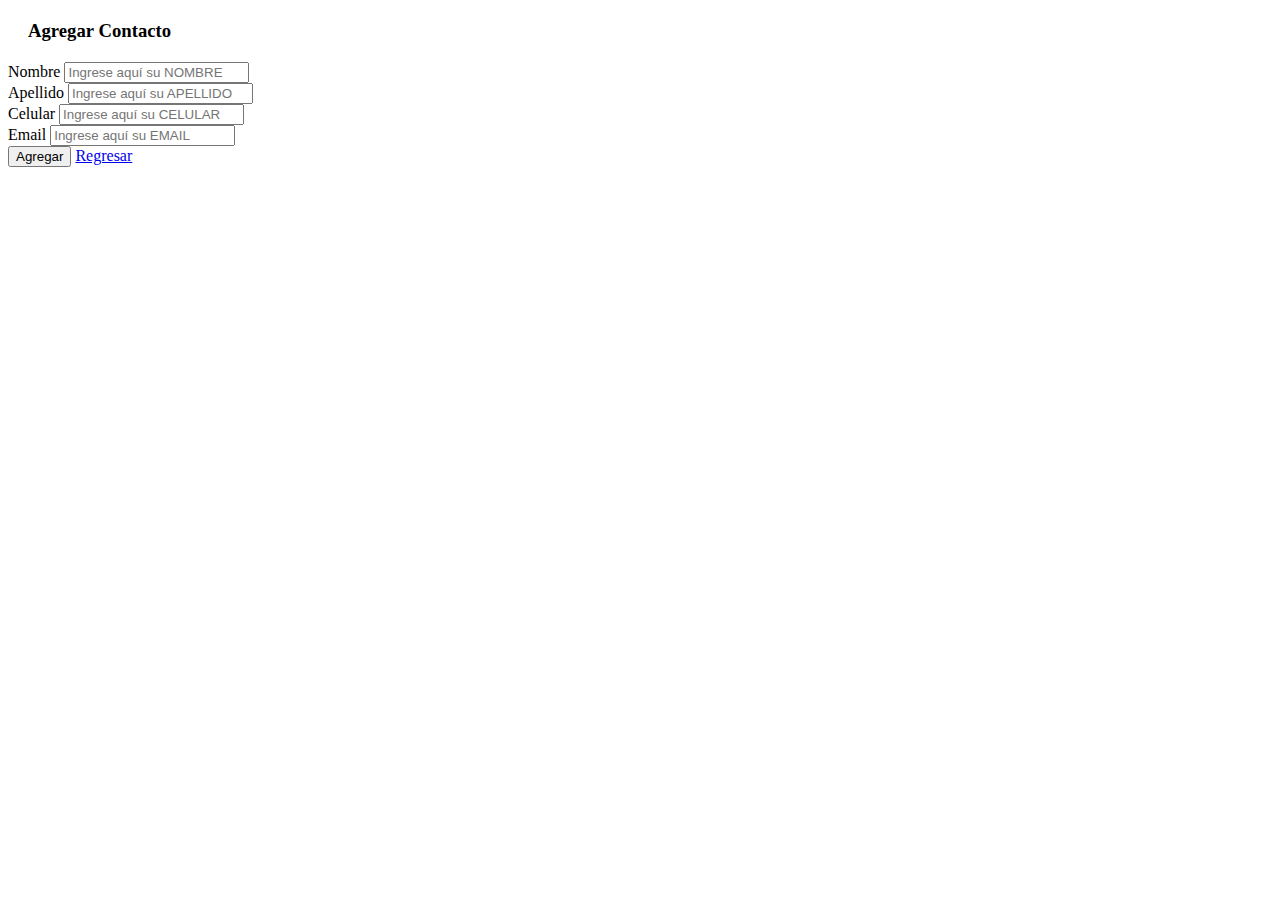
<file: src/main/resources/templates/agregar.html>
<!DOCTYPE html>
<html lang="en" xmlns:th="http://www.thymeleaf.org">

<head th:replace="~{fragments/head::head-section(titulo='Agregar')}"></head>

<body>
    <!--Navbar-->
    <div th:replace="~{fragments/navbar::navbar-section}"></div>

    <div class="container">
        <div class="container text-center text-white" style="margin: 20px">
            <h3>Agregar Contacto</h3>
        </div>
    </div>

    <!--Formulario-->
    <div class="container">
        <form action="/agregar" modelAttibute="contactoForm" method="post">
            <div class="mb-3">
                <label for="nombre" class="form-label text-white">Nombre</label>
                <input type="text" class="form-control" id="nombre" name="nombre" required="true" placeholder="Ingrese aquí su NOMBRE">
            </div>
            <div class="mb-3">
                <label for="apellido" class="form-label text-white">Apellido</label>
                <input type="text" class="form-control" id="apellido" name="apellido" required="true" placeholder="Ingrese aquí su APELLIDO">
            </div>
            <div class="mb-3">
                <label for="celular" class="form-label text-white">Celular</label>
                <input type="text" class="form-control" id="celular" name="celular" required="true" placeholder="Ingrese aquí su CELULAR">
            </div>
            <div class="mb-3">
                <label for="email" class="form-label text-white">Email</label>
                <input type="email" class="form-control" id="email" name="email" required="true" placeholder="Ingrese aquí su EMAIL">
            </div>
            <div class="text-center">
                <button type="submit" class="btn btn-warning btn-sm me-3">Agregar</button>
                <a href="/" class="btn btn-danger btn-sm">Regresar</a>
            </div>
        </form>
    </div>


    <!--Footer-->
    <footer th:replace="~{fragments/footer::footer-section}"></footer>

</body>

</html>
</file>
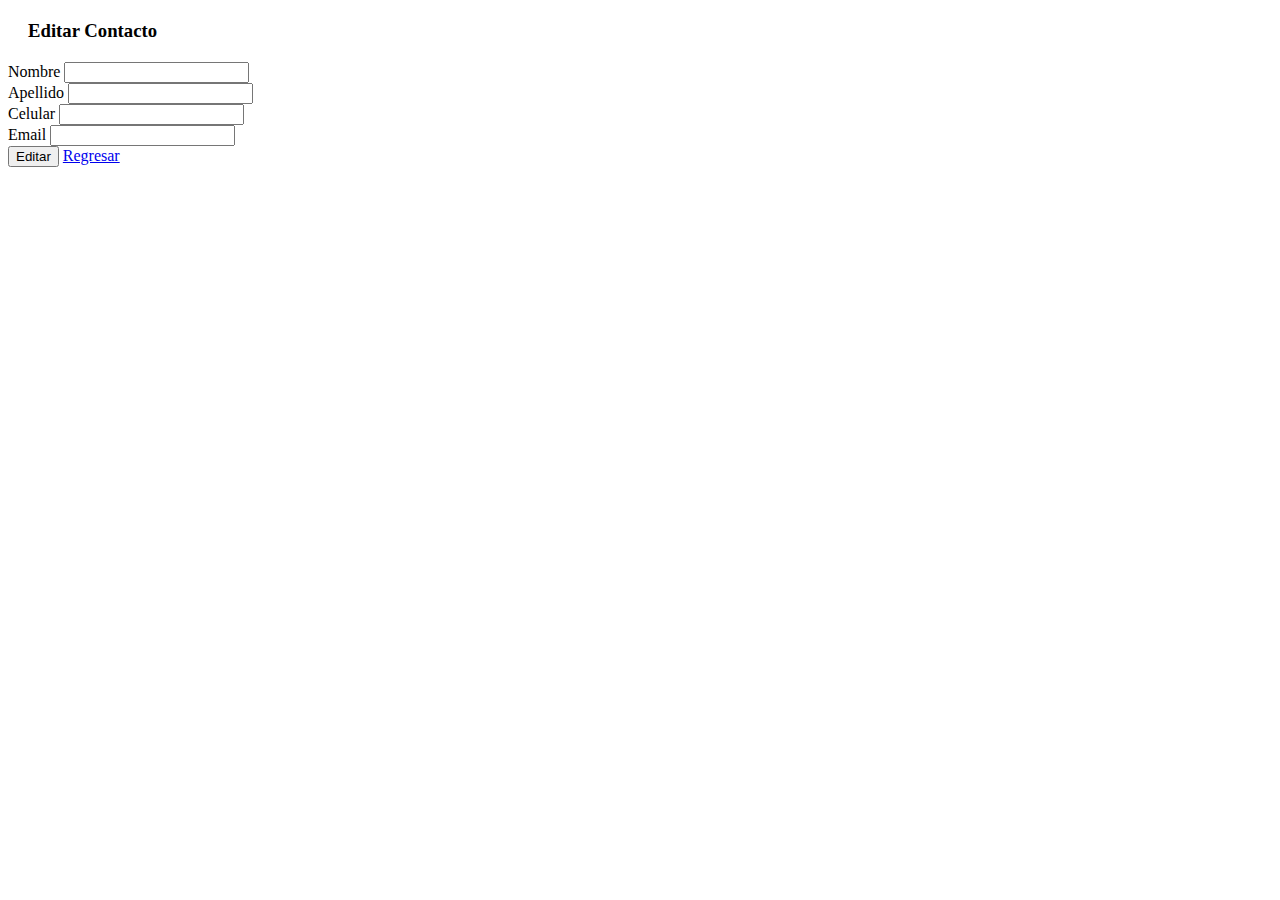
<file: src/main/resources/templates/editar.html>
<!DOCTYPE html>
<html lang="en" xmlns:th="http://www.thymeleaf.org">

<head th:replace="~{fragments/head::head-section(titulo='Agregar')}"></head>

<body>
    <!--Navbar-->
    <div th:replace="~{fragments/navbar::navbar-section}"></div>

    <div class="container">
        <div class="container text-center text-white" style="margin: 20px">
            <h3>Editar Contacto</h3>
        </div>
    </div>

    <!--Formulario-->
    <div class="container">
        <form action="/editar" th:object="${contacto}" method="post">
            <input type="hidden" th:field="*{idContacto}" />
            <div class="mb-3">
                <label for="nombre" class="form-label text-white">Nombre</label>
                <input type="text" class="form-control" id="nombre" name="nombre" required="true" th:field="*{nombre}">
            </div>
            <div class="mb-3">
                <label for="apellido" class="form-label text-white">Apellido</label>
                <input type="text" class="form-control" id="apellido" name="apellido" required="true"
                    th:field="*{apellido}">
            </div>
            <div class="mb-3">
                <label for="celular" class="form-label text-white">Celular</label>
                <input type="text" class="form-control" id="celular" name="celular" required="true"
                    th:field="*{celular}">
            </div>
            <div class="mb-3">
                <label for="email" class="form-label text-white">Email</label>
                <input type="email" class="form-control" id="email" name="email" required="true" th:field="*{email}">
            </div>
            <div class="text-center">
                <button type="submit" class="btn btn-warning btn-sm me-3">Editar</button>
                <a href="/" class="btn btn-danger btn-sm">Regresar</a>
            </div>
        </form>
    </div>


    <!--Footer-->
    <div th:replace="~{fragments/footer::footer-section}"></div>

</body>

</html>
</file>
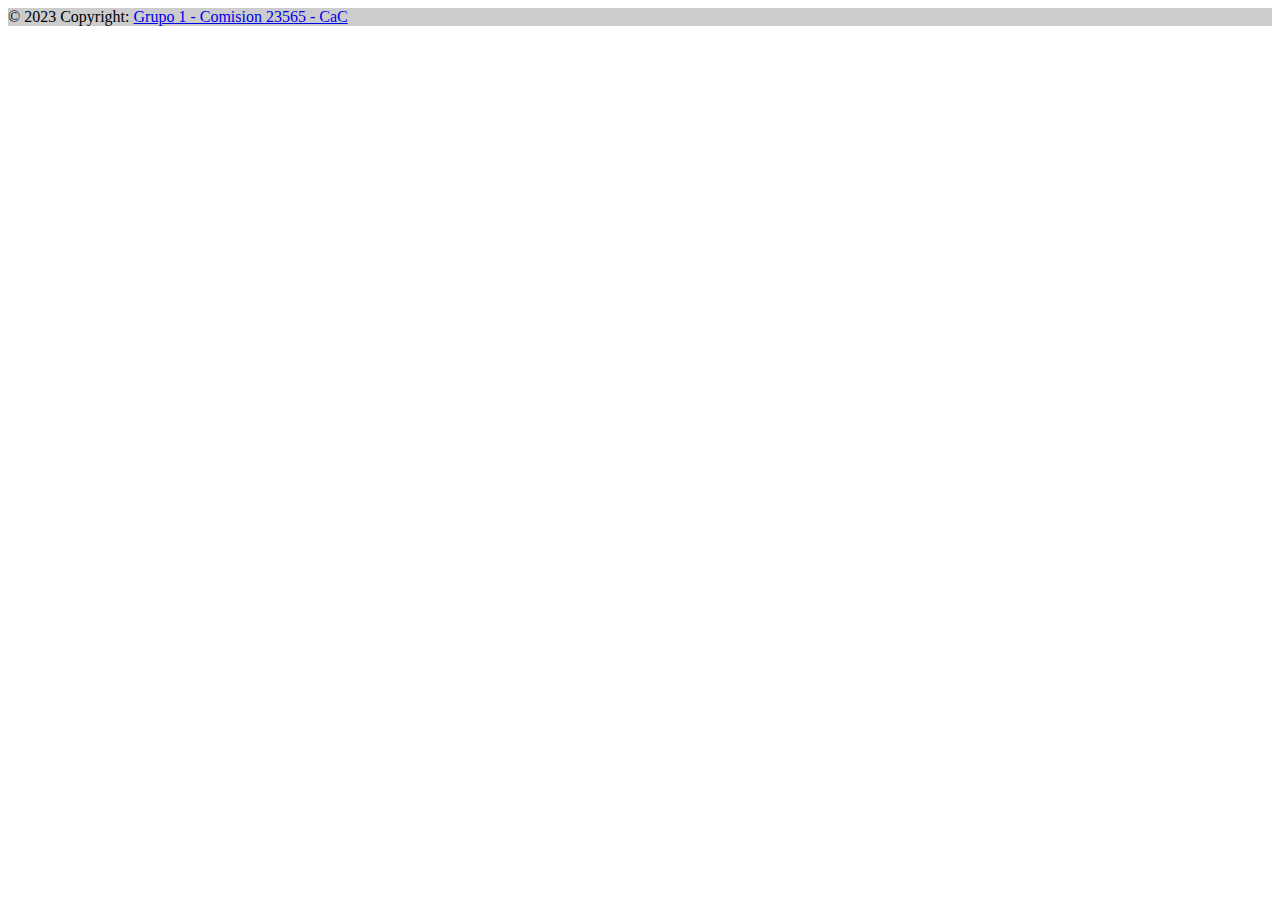
<file: src/main/resources/templates/fragments/footer.html>
<!DOCTYPE html>
<html lang="en" xmlns:th="http://www.thymeleaf.org">

<footer th:fragment="footer-section" class="bg-dark text-center text-white">
    <div class="container p-4 pb-0">
        <section class="mb-4">
            <a class="btn btn-outline-light btn-floating m-1" href="https://www.facebook.com" role="button"
                target="_blank"><i class="fab fa-facebook-f"></i></a>
            <a class="btn btn-outline-light btn-floating m-1" href="https://www.twitter.com" role="button"
                target="_blank"><i class="fab fa-twitter"></i></a>
            <a class="btn btn-outline-light btn-floating m-1" href="https://www.google.com" role="button"
                target="_blank"><i class="fab fa-google"></i></a>
            <a class="btn btn-outline-light btn-floating m-1" href="https://www.instagram.com" role="button"
                target="_blank"><i class="fab fa-instagram"></i></a>
            <a class="btn btn-outline-light btn-floating m-1" href="https://www.linkedin.com" role="button"
                target="_blank"><i class="fab fa-linkedin-in"></i></a>
            <a class="btn btn-outline-light btn-floating m-1" href="https://www.github.com" role="button"
                target="_blank"><i class="fab fa-github"></i></a>
        </section>
    </div>


    <div class="text-center p-3" style="background-color: rgba(0, 0, 0, 0.2);">
        © 2023 Copyright:
        <a class="text-white" href="https://inscripcionesagencia.bue.edu.ar/codoacodo/" target="_blank">
            Grupo 1 - Comision 23565 - CaC</a>
    </div>
</footer>
</file>
